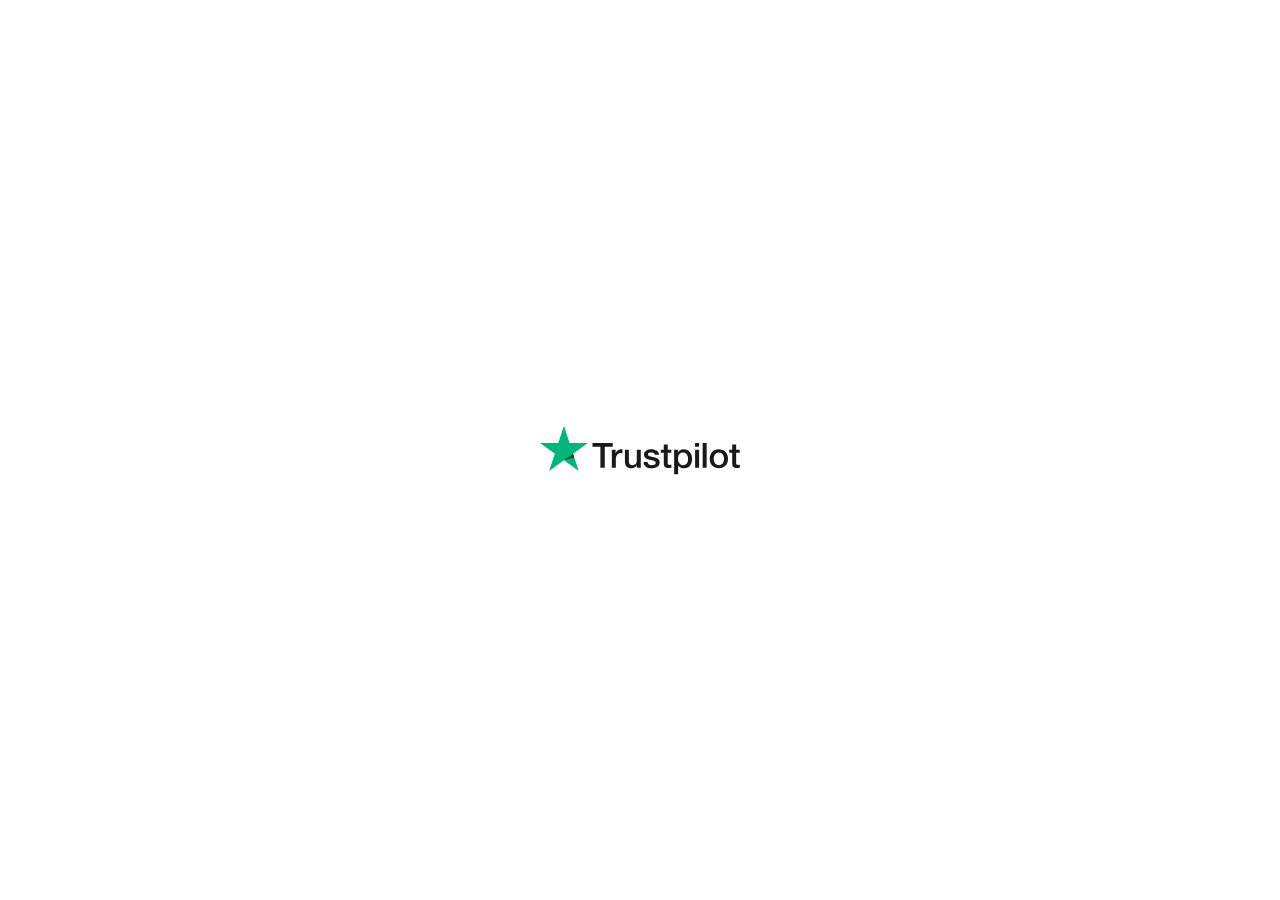
<file: Phising/IFP/img/index.html>
<!DOCTYPE html>
<!-- saved from url=(0212)https://widget.trustpilot.com/trustboxes/5419b6ffb0d04a076446a9af/index.html?templateId=5419b6ffb0d04a076446a9af&businessunitId=61e877918afc9ff67b78ca62#locale=es-ES&styleHeight=20px&styleWidth=100%25&theme=light -->
<html><head><meta http-equiv="Content-Type" content="text/html; charset=UTF-8">
    <title id="tp-widget-title">Trustpilot Custom Widget</title>
    
    <meta name="robots" content="noindex">
    <style>
html,body,div,span,applet,object,iframe,h1,h2,h3,h4,h5,h6,p,blockquote,pre,a,abbr,acronym,address,big,cite,code,del,dfn,em,img,ins,kbd,q,s,samp,small,strike,strong,sub,sup,tt,var,b,u,i,center,dl,dt,dd,ol,ul,li,fieldset,form,label,legend,table,caption,tbody,tfoot,thead,tr,th,td,article,aside,canvas,details,embed,figure,figcaption,footer,header,hgroup,menu,nav,output,ruby,section,summary,time,mark,audio,video{border:0;font:inherit;font-size:100%;margin:0;padding:0;vertical-align:baseline}article,aside,details,figcaption,figure,footer,header,hgroup,menu,nav,section{display:block}body{line-height:1}ol,ul{list-style:none}blockquote,q{quotes:none}blockquote::before,blockquote::after,q::before,q::after{content:"";content:none}table{border-collapse:collapse;border-spacing:0}body{font-family:"Helvetica Neue","Helvetica","Arial","sans-serif";font-size:12px}b,strong{font-weight:700}.tp-widget-rating strong,.tp-widget-trustscore,.tp-widget-empty-horizontal__title,.tp-widget-empty-vertical__title,.bold-underline{font-family:"Helvetica Neue","Helvetica","Arial","sans-serif";font-weight:500}@media all and (-ms-high-contrast: none),(-ms-high-contrast: active){.tp-widget-rating strong,.tp-widget-trustscore,.tp-widget-empty-horizontal__title,.tp-widget-empty-vertical__title,.bold-underline{font-weight:600}}*,::after,::before{box-sizing:border-box}.hidden{display:none}.tp-widget-loader,.tp-widget-fallback{left:50%;position:absolute;top:50%;transform:translate(-50%, -50%)}#fallback-logo{display:none}.no-svg #fallback-logo{display:inline-block}.tp-widget-wrapper{height:100%;margin:0 auto;max-width:750px;position:relative}@media screen and (min-width: 750px){.tp-widget-wrapper--fullwidth{max-width:100%}.tp-widget-wrapper--fullwidth .tp-widget-attributes-scores-wrapper{border-bottom:1px solid #d6d6d6;display:-ms-grid;display:grid;-ms-grid-columns:1fr 1fr;grid-template-columns:1fr 1fr;grid-gap:16px}.tp-widget-wrapper--fullwidth .tp-widget-attributes-scores-wrapper .tp-widget-scores,.tp-widget-wrapper--fullwidth .tp-widget-attributes-scores-wrapper .tp-widget-attributes{border-bottom:none}.tp-widget-wrapper--fullwidth .tp-widget-attributes-scores-wrapper .tp-widget-scores{-ms-grid-row:1;grid-row:1}}.tp-stars .tp-star__canvas,.tp-stars .tp-star__canvas--half{fill:#dcdce6}.tp-stars .tp-star__shape{fill:#fff}.tp-stars--1 .tp-star:nth-of-type(-n + 1) .tp-star__canvas,.tp-stars--1 .tp-star:nth-of-type(-n + 1) .tp-star__canvas--half{fill:#ff3722}.tp-stars--2 .tp-star:nth-of-type(-n + 2) .tp-star__canvas,.tp-stars--2 .tp-star:nth-of-type(-n + 2) .tp-star__canvas--half{fill:#ff8622}.tp-stars--3 .tp-star:nth-of-type(-n + 3) .tp-star__canvas,.tp-stars--3 .tp-star:nth-of-type(-n + 3) .tp-star__canvas--half{fill:#ffce00}.tp-stars--4 .tp-star:nth-of-type(-n + 4) .tp-star__canvas,.tp-stars--4 .tp-star:nth-of-type(-n + 4) .tp-star__canvas--half{fill:#73cf11}.tp-stars--5 .tp-star:nth-of-type(-n + 5) .tp-star__canvas,.tp-stars--5 .tp-star:nth-of-type(-n + 5) .tp-star__canvas--half{fill:#00b67a}.tp-stars--1--half .tp-star:nth-of-type(-n + 2) .tp-star__canvas--half{fill:#ff3722}.tp-stars--2--half .tp-star:nth-of-type(-n + 3) .tp-star__canvas--half{fill:#ff8622}.tp-stars--3--half .tp-star:nth-of-type(-n + 4) .tp-star__canvas--half{fill:#ffce00}.tp-stars--4--half .tp-star:nth-of-type(-n + 4) .tp-star__canvas,.tp-stars--4--half .tp-star:nth-of-type(-n + 4) .tp-star__canvas--half{fill:#00b67a}.tp-stars--4--half .tp-star:nth-of-type(-n + 5) .tp-star__canvas--half{fill:#00b67a}.tp-widget-loader,.tp-widget-fallback{max-width:50%;text-align:center;width:400vh}.tp-widget-loader svg,.tp-widget-fallback svg{width:100%}@media screen and (min-width: 400px){.tp-widget-loader,.tp-widget-fallback{max-width:200px}}.tp-widget-loader--loaded{opacity:0}.bold-underline{border-bottom:1px solid rgba(25,25,25,.6)}.bold-underline:hover{border-color:#191919}.dark{color:#fff}.dark a{color:#fff}.dark .bold-underline:not(.bold-underline--single-theme){border-color:rgba(255,255,255,.6)}.dark .bold-underline:not(.bold-underline--single-theme):hover{border-color:#fff}.dark .tp-logo__text{fill:#fff}.dark .tp-widget-loader .tp-logo__text{fill:#191919}.sr-only:not(:focus):not(:active){clip:rect(0 0 0 0);-webkit-clip-path:inset(50%);clip-path:inset(50%);height:1px;overflow:hidden;position:absolute;white-space:nowrap;width:1px}html{height:100%;overflow:hidden}body{color:#191919;height:100%;line-height:1;min-width:100%;overflow:hidden;width:1px}img{border:0}svg{display:block;width:100%}a{color:#191919;text-decoration:none}.tp-widget-empty-vertical{-ms-flex-align:center;align-items:center;display:-ms-flexbox;display:flex;-ms-flex-direction:column;flex-direction:column;-ms-flex-pack:center;justify-content:center}.tp-widget-empty-vertical__title{font-size:18px;margin:0 0 12px;text-align:center}.tp-widget-empty-vertical__stars{margin:0 0 8px;width:150px}.tp-widget-empty-vertical__subtitle-wrapper{display:-ms-flexbox;display:flex;-ms-flex-direction:row;flex-direction:row}.tp-widget-empty-vertical__subtitle{-ms-flex-align:center;align-items:center;display:-ms-flexbox;display:flex;font-size:14px;text-align:center}.tp-widget-empty-vertical__logo{margin:0 0 5px 5px;width:90px}.tp-widget-empty-horizontal{-ms-flex-align:center;align-items:center;display:-ms-flexbox;display:flex;-ms-flex-direction:row;flex-direction:row;height:100%;-ms-flex-pack:center;justify-content:center}.tp-widget-empty-horizontal__title{font-size:14px;text-align:center}.tp-widget-empty-horizontal__logo{margin:0 0 5px 5px;width:90px}@media screen and (max-width: 300px){.tp-widget-empty-vertical__subtitle-wrapper{-ms-flex-align:center;align-items:center;display:-ms-flexbox;display:flex;-ms-flex-direction:column;flex-direction:column}.tp-widget-empty-vertical__logo{margin:5px 0 0}.tp-widget-empty-horizontal{-ms-flex-direction:column;flex-direction:column}.tp-widget-empty-horizontal__logo{margin:0}}.tp-widget-wrapper{font-size:0}.tp-widget-wrapper a{display:block;height:100%}.tp-widget-wrapper a:focus{outline-offset:-1px}.tp-widget-trustscore{font-size:16px}.tp-widget-stars{margin:4px 0;width:96px}.tp-widget-rating{font-size:14px;margin-bottom:4px}.tp-widget-rating span{display:none}.tp-widget-logo{width:72px}@media screen and (min-width: 175px){.tp-widget-wrapper{font-size:0;text-align:center}.tp-widget-trustscore,.tp-widget-stars,.tp-widget-rating,.tp-widget-logo{display:inline-block;vertical-align:middle}.tp-widget-trustscore{margin:0 16px 4px 0}.tp-widget-stars{margin:0 0 4px}.tp-widget-logo{margin-bottom:4px}.tp-widget-rating{margin:2px 4px 4px 0}.tp-widget-rating span{display:inline}}@media screen and (min-width: 420px){.tp-widget-logo,.tp-widget-rating{margin-bottom:0}.tp-widget-logo{width:80px}.tp-widget-stars{margin:0 12px 4px 0;width:110px}.widget-info{display:inline-block;margin:0 0 4px;vertical-align:middle}.tp-widget-rating{margin-right:8px;vertical-align:middle}.tp-widget-trustscore{font-size:18px}}
</style>
  </head>
  <body>
    <!-- Widget Loader -->
    <div id="tp-widget-loader" class="tp-widget-loader tp-stars tp-stars--5 tp-widget-loader--loaded"></div>

    <div id="tp-widget-wrapper" class="tp-widget-wrapper">
      <a id="profile-link" target="_blank">
        <!-- Human Score -->
        <div id="trust-score" class="tp-widget-trustscore"></div>
        <!-- Stars -->
        <div id="tp-widget-stars" class="tp-widget-stars"></div>
        <div class="widget-info">
          <!-- Business Info -->
          <div id="tp-widget-rating" class="tp-widget-rating">
            <span id="translations-main"></span>
          </div>
          <!-- Logo -->
          <div id="tp-widget-logo" class="tp-widget-logo"></div>
        </div>
      </a>
    </div>

    <!-- Error Fallback -->
    <div id="tp-widget-fallback" class="tp-widget-fallback"><a href="https://www.trustpilot.com/?utm_medium=trustboxfallback" target="_blank" rel="noopener noreferrer"><div class="fallback-logo">
    <div style="position: relative; height: 0; width: 100%; padding: 0; padding-bottom: 24.6031746031746%;">
      
    <svg role="img" viewBox="0 0 126 31" xmlns="http://www.w3.org/2000/svg" style="position: absolute; height: 100%; width: 100%; left: 0; top: 0;">
      <title id="trustpilotLogo-r3rq88a66u">Trustpilot</title>
      <path class="tp-logo__text" d="M33.074774 11.07005H45.81806v2.364196h-5.010656v13.290316h-2.755306V13.434246h-4.988435V11.07005h.01111zm12.198892 4.319629h2.355341v2.187433h.04444c.077771-.309334.222203-.60762.433295-.894859.211092-.287239.466624-.56343.766597-.79543.299972-.243048.633276-.430858.999909-.585525.366633-.14362.744377-.220953 1.12212-.220953.288863 0 .499955.011047.611056.022095.1111.011048.222202.033143.344413.04419v2.408387c-.177762-.033143-.355523-.055238-.544395-.077333-.188872-.022096-.366633-.033143-.544395-.033143-.422184 0-.822148.08838-1.199891.254096-.377744.165714-.699936.41981-.977689.740192-.277753.331429-.499955.729144-.666606 1.21524-.166652.486097-.244422 1.03848-.244422 1.668195v5.39125h-2.510883V15.38968h.01111zm18.220567 11.334883H61.02779v-1.579813h-.04444c-.311083.574477-.766597 1.02743-1.377653 1.369908-.611055.342477-1.233221.51924-1.866497.51924-1.499864 0-2.588654-.364573-3.25526-1.104765-.666606-.740193-.999909-1.856005-.999909-3.347437V15.38968h2.510883v6.948968c0 .994288.188872 1.701337.577725 2.1101.377744.408763.922139.618668 1.610965.618668.533285 0 .96658-.077333 1.322102-.243048.355524-.165714.644386-.37562.855478-.65181.222202-.265144.377744-.596574.477735-.972194.09999-.37562.144431-.784382.144431-1.226288v-6.573349h2.510883v11.323836zm4.27739-3.634675c.07777.729144.355522 1.237336.833257 1.535623.488844.287238 1.06657.441905 1.744286.441905.233312 0 .499954-.022095.799927-.055238.299973-.033143.588836-.110476.844368-.209905.266642-.099429.477734-.254096.655496-.452954.166652-.198857.244422-.452953.233312-.773335-.01111-.320381-.133321-.585525-.355523-.784382-.222202-.209906-.499955-.364573-.844368-.497144-.344413-.121525-.733267-.232-1.17767-.320382-.444405-.088381-.888809-.18781-1.344323-.287239-.466624-.099429-.922138-.232-1.355432-.37562-.433294-.14362-.822148-.342477-1.166561-.596573-.344413-.243048-.622166-.56343-.822148-.950097-.211092-.386668-.311083-.861716-.311083-1.436194 0-.618668.155542-1.12686.455515-1.54667.299972-.41981.688826-.75124 1.14434-1.005336.466624-.254095.97769-.430858 1.544304-.541334.566615-.099429 1.11101-.154667 1.622075-.154667.588836 0 1.15545.066286 1.688736.18781.533285.121524 1.02213.320381 1.455423.60762.433294.276191.788817.640764 1.07768 1.08267.288863.441905.466624.98324.544395 1.612955h-2.621984c-.122211-.596572-.388854-1.005335-.822148-1.204193-.433294-.209905-.933248-.309334-1.488753-.309334-.177762 0-.388854.011048-.633276.04419-.244422.033144-.466624.088382-.688826.165715-.211092.077334-.388854.198858-.544395.353525-.144432.154667-.222203.353525-.222203.60762 0 .309335.111101.552383.322193.740193.211092.18781.488845.342477.833258.475048.344413.121524.733267.232 1.177671.320382.444404.088381.899918.18781 1.366542.287239.455515.099429.899919.232 1.344323.37562.444404.14362.833257.342477 1.17767.596573.344414.254095.622166.56343.833258.93905.211092.37562.322193.850668.322193 1.40305 0 .673906-.155541 1.237336-.466624 1.712385-.311083.464001-.711047.850669-1.199891 1.137907-.488845.28724-1.04435.508192-1.644295.640764-.599946.132572-1.199891.198857-1.788727.198857-.722156 0-1.388762-.077333-1.999818-.243048-.611056-.165714-1.14434-.408763-1.588745-.729144-.444404-.33143-.799927-.740192-1.05546-1.226289-.255532-.486096-.388853-1.071621-.411073-1.745528h2.533103v-.022095zm8.288135-7.700208h1.899828v-3.402675h2.510883v3.402675h2.26646v1.867052h-2.26646v6.054109c0 .265143.01111.486096.03333.684954.02222.18781.07777.353524.155542.486096.07777.132572.199981.232.366633.298287.166651.066285.377743.099428.666606.099428.177762 0 .355523 0 .533285-.011047.177762-.011048.355523-.033143.533285-.077334v1.933338c-.277753.033143-.555505.055238-.811038.088381-.266642.033143-.533285.04419-.811037.04419-.666606 0-1.199891-.066285-1.599855-.18781-.399963-.121523-.722156-.309333-.944358-.552381-.233313-.243049-.377744-.541335-.466625-.905907-.07777-.364573-.13332-.784383-.144431-1.248384v-6.683825h-1.899827v-1.889147h-.02222zm8.454788 0h2.377562V16.9253h.04444c.355523-.662858.844368-1.12686 1.477644-1.414098.633276-.287239 1.310992-.430858 2.055369-.430858.899918 0 1.677625.154667 2.344231.475048.666606.309335 1.222111.740193 1.666515 1.292575.444405.552382.766597 1.193145.9888 1.92229.222202.729145.333303 1.513527.333303 2.3421 0 .762288-.099991 1.50248-.299973 2.20953-.199982.718096-.499955 1.347812-.899918 1.900194-.399964.552383-.911029.98324-1.533194 1.31467-.622166.33143-1.344323.497144-2.18869.497144-.366634 0-.733267-.033143-1.0999-.099429-.366634-.066286-.722157-.176762-1.05546-.320381-.333303-.14362-.655496-.33143-.933249-.56343-.288863-.232-.522175-.497144-.722157-.79543h-.04444v5.656393h-2.510883V15.38968zm8.77698 5.67849c0-.508193-.06666-1.005337-.199981-1.491433-.133321-.486096-.333303-.905907-.599946-1.281527-.266642-.37562-.599945-.673906-.988799-.894859-.399963-.220953-.855478-.342477-1.366542-.342477-1.05546 0-1.855387.364572-2.388672 1.093717-.533285.729144-.799928 1.701337-.799928 2.916578 0 .574478.066661 1.104764.211092 1.59086.144432.486097.344414.905908.633276 1.259432.277753.353525.611056.629716.99991.828574.388853.209905.844367.309334 1.355432.309334.577725 0 1.05546-.121524 1.455423-.353525.399964-.232.722157-.541335.97769-.905907.255531-.37562.444403-.79543.555504-1.270479.099991-.475049.155542-.961145.155542-1.458289zm4.432931-9.99812h2.510883v2.364197h-2.510883V11.07005zm0 4.31963h2.510883v11.334883h-2.510883V15.389679zm4.755124-4.31963h2.510883v15.654513h-2.510883V11.07005zm10.210184 15.963847c-.911029 0-1.722066-.154667-2.433113-.452953-.711046-.298287-1.310992-.718097-1.810946-1.237337-.488845-.530287-.866588-1.160002-1.12212-1.889147-.255533-.729144-.388854-1.535622-.388854-2.408386 0-.861716.133321-1.657147.388853-2.386291.255533-.729145.633276-1.35886 1.12212-1.889148.488845-.530287 1.0999-.93905 1.810947-1.237336.711047-.298286 1.522084-.452953 2.433113-.452953.911028 0 1.722066.154667 2.433112.452953.711047.298287 1.310992.718097 1.810947 1.237336.488844.530287.866588 1.160003 1.12212 1.889148.255532.729144.388854 1.524575.388854 2.38629 0 .872765-.133322 1.679243-.388854 2.408387-.255532.729145-.633276 1.35886-1.12212 1.889147-.488845.530287-1.0999.93905-1.810947 1.237337-.711046.298286-1.522084.452953-2.433112.452953zm0-1.977528c.555505 0 1.04435-.121524 1.455423-.353525.411074-.232.744377-.541335 1.01102-.916954.266642-.37562.455513-.806478.588835-1.281527.12221-.475049.188872-.961145.188872-1.45829 0-.486096-.066661-.961144-.188872-1.44724-.122211-.486097-.322193-.905907-.588836-1.281527-.266642-.37562-.599945-.673907-1.011019-.905907-.411074-.232-.899918-.353525-1.455423-.353525-.555505 0-1.04435.121524-1.455424.353525-.411073.232-.744376.541334-1.011019.905907-.266642.37562-.455514.79543-.588835 1.281526-.122211.486097-.188872.961145-.188872 1.447242 0 .497144.06666.98324.188872 1.458289.12221.475049.322193.905907.588835 1.281527.266643.37562.599946.684954 1.01102.916954.411073.243048.899918.353525 1.455423.353525zm6.4883-9.66669h1.899827v-3.402674h2.510883v3.402675h2.26646v1.867052h-2.26646v6.054109c0 .265143.01111.486096.03333.684954.02222.18781.07777.353524.155541.486096.077771.132572.199982.232.366634.298287.166651.066285.377743.099428.666606.099428.177762 0 .355523 0 .533285-.011047.177762-.011048.355523-.033143.533285-.077334v1.933338c-.277753.033143-.555505.055238-.811038.088381-.266642.033143-.533285.04419-.811037.04419-.666606 0-1.199891-.066285-1.599855-.18781-.399963-.121523-.722156-.309333-.944358-.552381-.233313-.243049-.377744-.541335-.466625-.905907-.07777-.364573-.133321-.784383-.144431-1.248384v-6.683825h-1.899827v-1.889147h-.02222z" fill="#191919"></path>
      <path class="tp-logo__star" fill="#00B67A" d="M30.141707 11.07005H18.63164L15.076408.177071l-3.566342 10.892977L0 11.059002l9.321376 6.739063-3.566343 10.88193 9.321375-6.728016 9.310266 6.728016-3.555233-10.88193 9.310266-6.728016z"></path>
      <path class="tp-logo__star-notch" fill="#005128" d="M21.631369 20.26169l-.799928-2.463625-5.755033 4.153914z"></path>
    </svg>
  
    </div>
  </div></a></div>
    <script src="./main.js.descarga" async="" defer=""></script>
  

</body></html>
</file>
